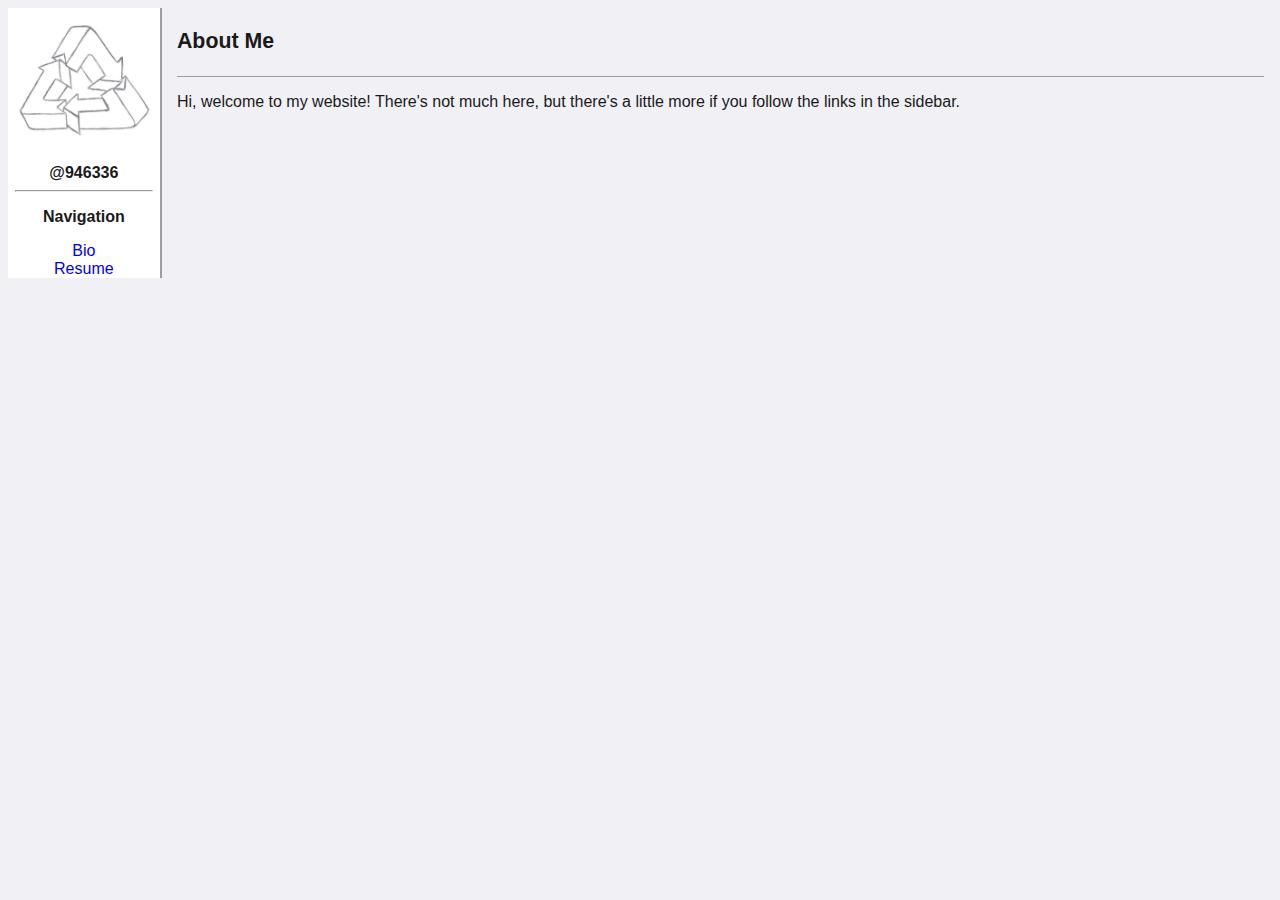
<file: index.html>
<!DOCTYPE HTML>
<html lang="en-US">
<head>
    <meta charset="utf-8"/>
    <link rel="stylesheet" type="text/css" href="styles/basic.css"/>
    <link rel="icon" type="image/jpg" href="images/favicon.jpg">

    <title>Wesley Wei</title>
</head>

<body>
<div class="sidebar">
    <h4 class="name" title="Home">
        <a href="index.html"><img class="nav_home" alt="Picture of not me" src="images/emblem.png"/></a>
    </h4>
    <h4 class="github-handle">
        <a href="https://github.com/946336" title="Github"> @946336 </a>
    </h4>
    <hr/>

    <h4 class="navbar-title"> Navigation </h4>

    <a href="bio.html"> Bio </a>
    <a href="resume.html"> Resume </a>
</div>

<div class="main">
    <div class="title">
        <p> About Me </p>
    </div>
    <div class="content">
        <p>
            Hi, welcome to my website! There's not much here, but there's a
            little more if you follow the links in the sidebar.
        </p>
    </div>
</div>

</body>
</html>
</file>
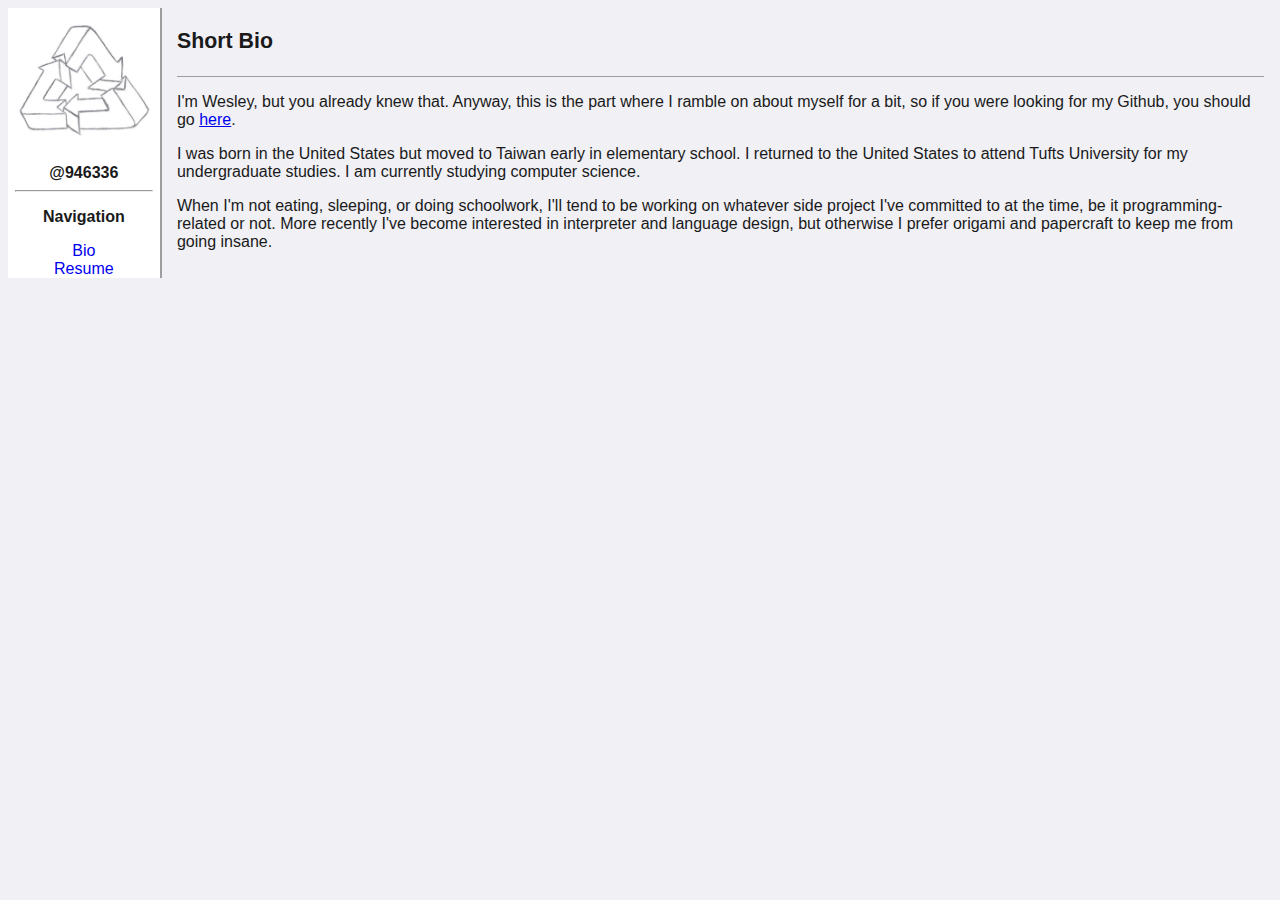
<file: bio.html>
<!DOCTYPE HTML>
<html lang="en-US">
<head>
    <meta charset="utf-8"/>
    <link rel="stylesheet" type="text/css" href="styles/basic.css"/>
    <link rel="icon" type="image/jpg" href="images/favicon.jpg">

    <title>Wesley Wei - Bio</title>
</head>

<body>
<div class="sidebar">
    <h4 class="name" title="Home">
        <a href="index.html"><img class="nav_home" alt="Picture of not me" src="images/emblem.png"/></a>
    </h4>
    <h4 class="github-handle">
        <a href="https://github.com/946336" title="Github"> @946336 </a>
    </h4>
    <hr/>

    <h4 class="navbar-title"> Navigation </h4>

    <a href="bio.html"> Bio </a>
    <a href="resume.html"> Resume </a>
</div>

<div class="main">
    <div class="title">
        <p> Short Bio </p>
    </div>

    <div class="content">
        <p>
            I'm Wesley, but you already knew that. Anyway, this is the part
            where I ramble on about myself for a bit, so if you were looking
            for my Github, you should go
            <a href="https://github.com/946336">here</a>.
        </p>

        <p>
            I was born in the United States but moved to Taiwan early in
            elementary school. I returned to the United States to attend Tufts
            University for my undergraduate studies. I am currently studying
            computer science.
        </p>

        <p>
            When I'm not eating, sleeping, or doing schoolwork, I'll tend to be
            working on whatever side project I've committed to at the time, be
            it programming-related or not. More recently I've become interested
            in interpreter and language design, but otherwise I prefer origami
            and papercraft to keep me from going insane.
        </p>
    </div>
</div>

</body>
</html>
</file>
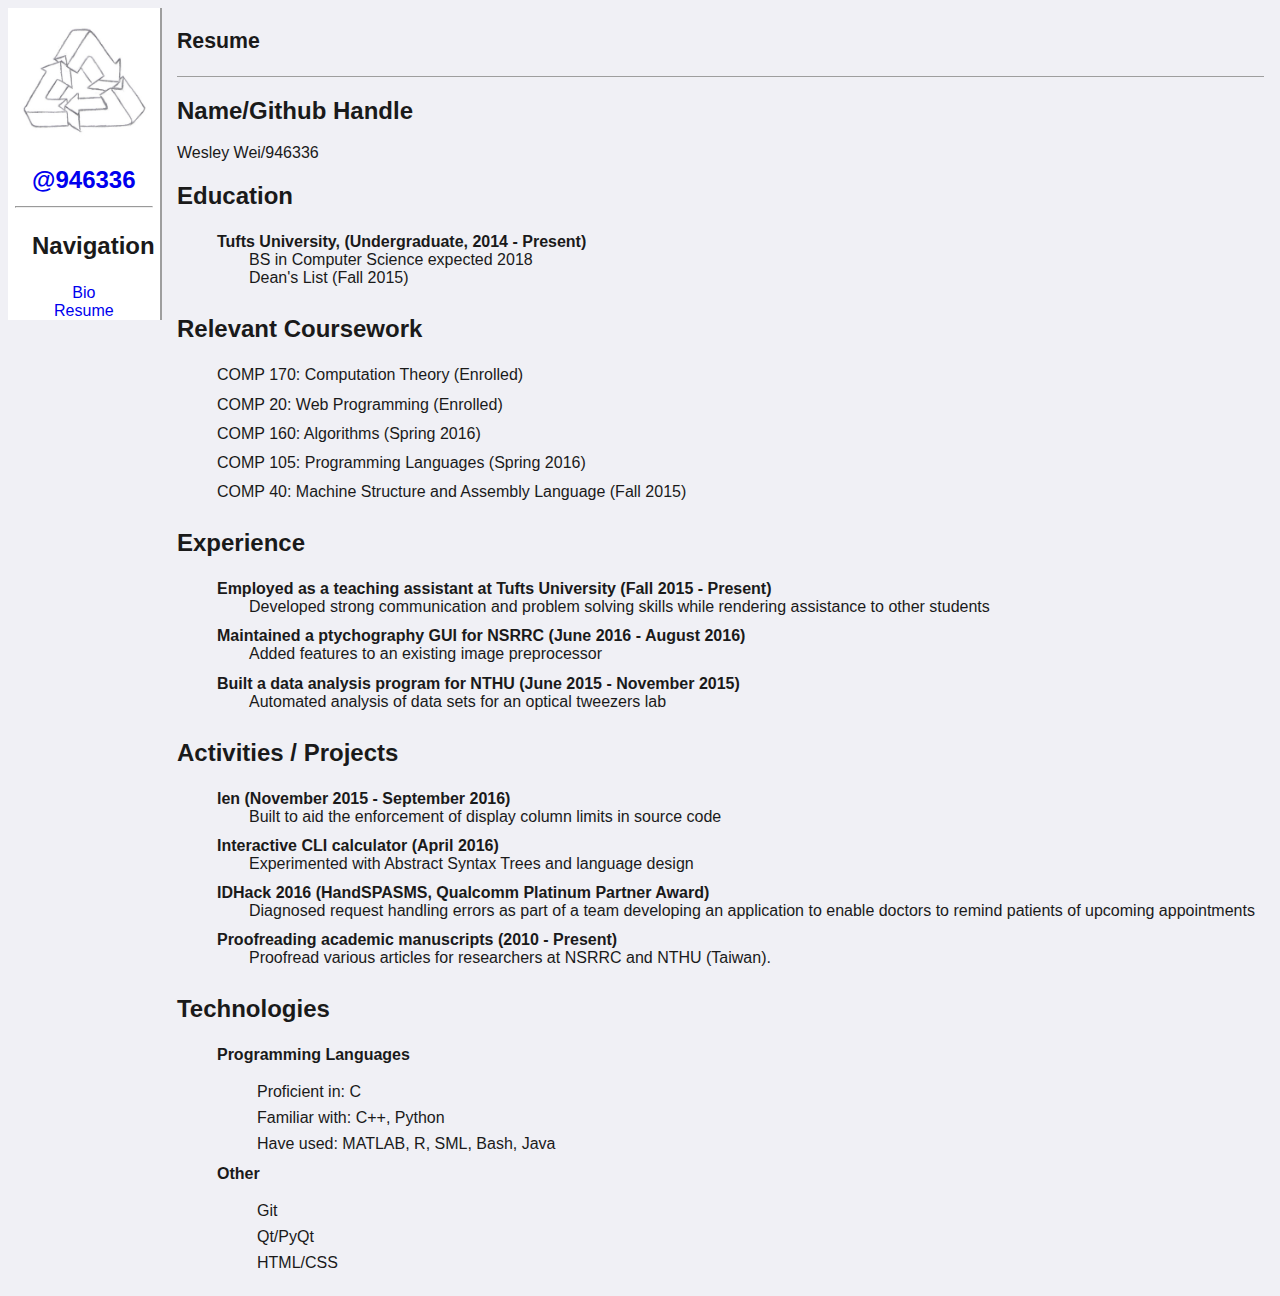
<file: resume.html>
<!DOCTYPE HTML>
<html lang="en-US">
<head>
    <meta charset="utf-8"/>
    <link rel="stylesheet" type="text/css" href="styles/basic.css"/>
    <link rel="icon" type="image/jpg" href="images/favicon.jpg">

    <title>Wesley Wei - Resume</title>
</head>

<body>
<div class="sidebar">
    <h2 class="name" title="Home">
        <a href="index.html"><img class="nav_home" alt="Picture of not me" src="images/emblem.png"/></a>
    </h2>
    <h2 class="github-handle">
        <a href="https://github.com/946336" title="Github"> @946336 </a>
    </h2>
    <hr/>

    <h2 class="navbar-title"> Navigation </h2>

    <a href="bio.html"> Bio </a>
    <a href="resume.html"> Resume </a>
</div>

<div class="main">
    <div class="title">
        <p> Resume </p>
    </div>

    <div class="content">
        <h2>Name/Github Handle</h2>
        <p>Wesley Wei/946336</p>

        <h2>Education</h2>
        <ul class="outerlist">
            <li>
                <span class="subsection">Tufts University, (Undergraduate, 2014 - Present)</span><br/>
                <span class="description">BS in Computer Science expected 2018</span><br/>
                <span class="description">Dean's List (Fall 2015)</span>
            </li>
        </ul>

        <h2>Relevant Coursework</h2>
        <ul class="outerlist">
            <li>
                COMP 170: Computation Theory (Enrolled)
            </li>
            <li>
                COMP 20: Web Programming (Enrolled)
            </li>
            <li>
                COMP 160: Algorithms (Spring 2016)
            </li>
            <li>
                COMP 105: Programming Languages (Spring 2016)
            </li>
            <li>
                COMP 40: Machine Structure and Assembly Language (Fall 2015)
            </li>
        </ul>

        <h2>Experience</h2>
        <ul class="outerlist">
            <li>
                <span class="subsection">Employed as a teaching assistant at Tufts University (Fall 2015 - Present)</span><br/>
                <span class="description">Developed strong communication and problem solving skills while rendering assistance to other students</span>
            </li>

            <li>
                <span class="subsection">Maintained a ptychography GUI for NSRRC (June 2016 - August 2016)</span><br/>
                <span class="description">Added features to an existing image preprocessor</span>
            </li>

            <li>
                <span class="subsection">Built a data analysis program for NTHU (June 2015 - November 2015)</span><br/>
                <span class="description">Automated analysis of data sets for an optical tweezers lab</span>
            </li>
        </ul>

        <h2>Activities / Projects</h2>
        <ul class="outerlist">
            <li>
                <span class="subsection">len (November 2015 - September 2016)</span><br/>
                <span class="description">Built to aid the enforcement of display column limits in source code</span>
            </li>
            <li>
                <span class="subsection">Interactive CLI calculator (April 2016)</span><br/>
                <span class="description">Experimented with Abstract Syntax Trees and language design</span>
            </li>
            <li>
                <span class="subsection">IDHack 2016 (HandSPASMS, Qualcomm Platinum Partner Award)</span><br/>
                <span class="description">Diagnosed request handling errors as part of a team developing an application to enable doctors to remind patients of upcoming appointments</span>
            </li>

            <li>
                <span class="subsection">Proofreading academic manuscripts (2010 - Present)</span><br/>
                <span class="description">Proofread various articles for researchers at NSRRC and NTHU (Taiwan).</span>
            </li>
        </ul>

        <h2>Technologies</h2>
        <ul class="outerlist">
            <li>
                <span class="subsection">Programming Languages</span><br/>
            </li>

            <li>
                <ul class="innerlist">
                    <li>Proficient in: C</li>
                    <li>Familiar with: C++, Python</li>
                    <li>Have used: MATLAB, R, SML, Bash, Java</li>
                </ul>
            </li>
            <li>
                <span class="subsection">Other</span>
            </li>

            <li>
                <ul class="innerlist">
                    <li>Git</li>
                    <li>Qt/PyQt</li>
                    <li>HTML/CSS</li>
                </ul>
            </li>
        </ul>
    </div>
</div>

</body>
</html>
</file>
<file: styles/basic.css>
/* Basic CSS */

body {
    font-family: sans-serif;
    background-color: #F0F0F5;
    color: #1A1A1A;
}

ul {
    list-style: none;
}

li {
    padding-top: 0.2em;
    padding-bottom: 0.2em;
}

.outerlist li {
    padding-bottom: 0.5em;
}

.innerlist li {
    padding-top: 0.5em;
    padding-bottom: 0;
}

.subsection {
    font-weight: bold;
}

.description {
    padding-left: 2em;
}

.nav_home {
    max-width: 100%;
    max-height: 100%;
}

.sidebar {
    width: 12%;
    margin: 0;
    padding: 0;
    background-color: #FFFFFF;
    border-right: outset;
    border-color: #F2F2F2;
    border-width: 2px;
    float: left;
}

.sidebar h3,h4 {
    /* margin-left: 0.5em; */
}

.sidebar h4 a:link,a:visited {
    color: #1A1A1A;
}

.sidebar .name,.github-handle {
    margin: 0.5em;
    text-align: center;
}

.sidebar a {
    text-decoration: none;
    display: block;
    text-align: center;
}

.sidebar .navbar-title {
    margin: 1em;
    text-align: center;
}

.sidebar hr {
    width: 90%;
}

.sidebar a:hover {
    text-decoration: underline;
}

.main {
    float: right;
    width: 86%;
    padding-left:0.5em;
    padding-right:0.5em;
}

.title {
    font-size: 16pt;
    font-weight: bold;
    border-bottom: outset;
    border-color: #F2F2F2;
    border-width: 1px;
    margin-top: 0.5em;
    margin-bottom: 0.5em;
}

.main .content {
    /* text-indent: 2em; */
}
</file>
